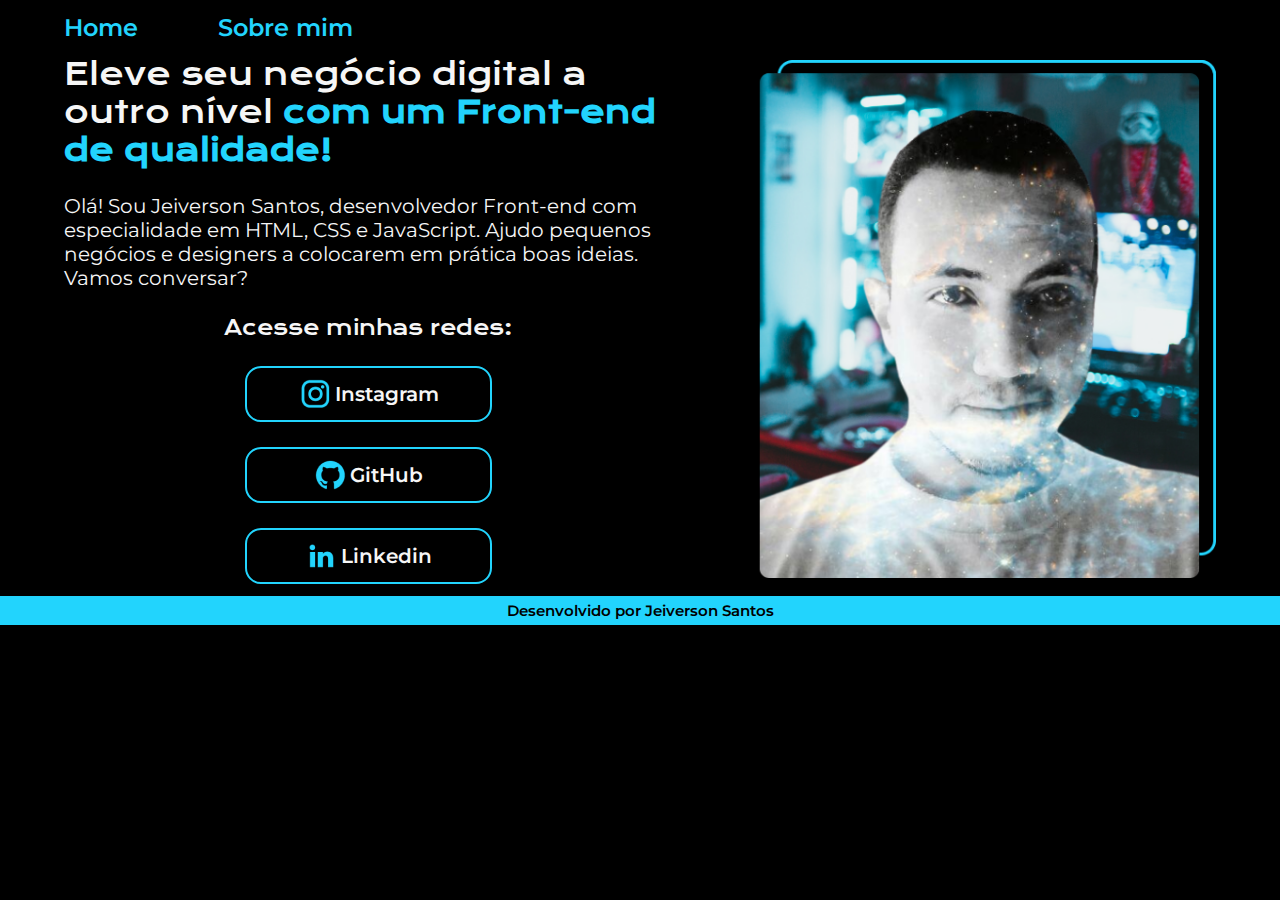
<file: index.html>
<!DOCTYPE html>
<html lang="pt-br">
<head>
    <meta charset="UTF-8">
    <meta http-equiv="X-UA-Compatible" content="IE=edge">
    <meta name="viewport" content="width=device-width, initial-scale=1.0">
    <title>Jeiverson Santos' page</title>
    <link rel="stylesheet" href="styles/style.css">
</head>
<body>

    <header class="cabecalho">
        <nav class="cabecalho__menu">
            <a class="cabecalho__menu_link" href="index.html">Home</a>
            <a class="cabecalho__menu_link" href="about.html">Sobre mim</a>
        </nav>
    </header>

    <main class="apresentacao">
        <section class="apresentacao__conteudo">
            <h1 class="apresentacao__conteudo__titulo">Eleve seu negócio digital a outro nível 
            <strong class="titulo-destaque">com um Front-end de qualidade!
            </strong></h1>
            <p class="apresentacao__conteudo__texto">Olá! Sou Jeiverson Santos, desenvolvedor 
            Front-end com especialidade em HTML, CSS e
            JavaScript. Ajudo pequenos negócios e designers a 
            colocarem em prática boas ideias. Vamos 
            conversar?</p>
            <div class="apresentacao__links">
                <h2 class="apresentacao__links__subtitulo">Acesse minhas redes:</h2>
                <a class="apresentacao__links__navegacao" href="https://www.instagram.com/jeiverson_christian/" target="_blank"> 
                    <img src="assets/instagram.png" alt="ícone do instagram"> Instagram
                </a>
                <a class="apresentacao__links__navegacao" href="https://github.com/JeiversonChristian" target="_blank">
                    <img src="assets/github.png" alt="ícone do github">
                    GitHub
                </a>
                <a class="apresentacao__links__navegacao" href="https://www.linkedin.com/in/jeiverson-christian/" target="_blank">
                    <img src="assets/linkedin.png" alt="ícone do linkedin">
                    Linkedin
                </a>
            </div>
        </section>
        <img class="apresentacao__imagem" src="assets/jeiverson_santos_imagem.png" alt="Foto de Jeiverson Santos">
    </main>

    <footer class="rodape">
        <p>Desenvolvido por Jeiverson Santos</p>
    </footer>  

</body>
</html>
</file>
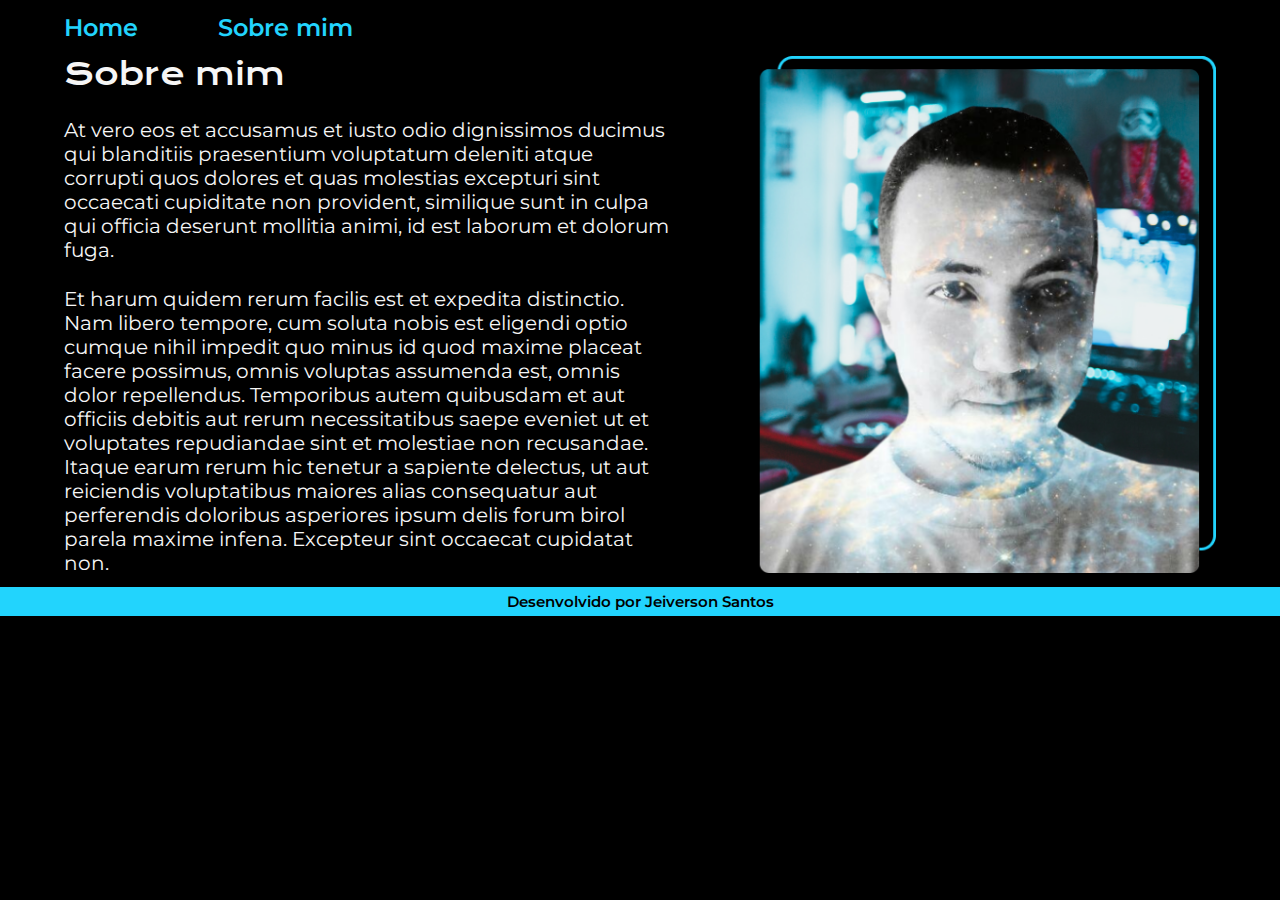
<file: about.html>
<!DOCTYPE html>
<html lang="pt-br">
<head>
    <meta charset="UTF-8">
    <meta name="viewport" content="width=device-width, initial-scale=1.0">
    <title>Sobre mim</title>
    <link rel="stylesheet" href="styles/style.css">
</head>
<body>

    <header class="cabecalho">
        <nav class="cabecalho__menu">
            <a class="cabecalho__menu_link" href="index.html">Home</a>
            <a class="cabecalho__menu_link" href="about.html">Sobre mim</a>
        </nav>
    </header>

    <main class="apresentacao">
        <section class="apresentacao__conteudo">
            <h1 class="apresentacao__conteudo__titulo">Sobre mim</h1>
            <p class="apresentacao__conteudo__texto">At vero eos et accusamus et iusto odio dignissimos ducimus qui blanditiis praesentium voluptatum deleniti atque corrupti quos dolores et quas molestias excepturi sint occaecati cupiditate non provident, similique sunt in culpa qui officia deserunt mollitia animi, id est laborum et dolorum fuga.</p>
            <p class="apresentacao__conteudo__texto">Et harum quidem rerum facilis est et expedita distinctio. Nam libero tempore, cum soluta nobis est eligendi optio cumque nihil impedit quo minus id quod maxime placeat facere possimus, omnis voluptas assumenda est, omnis dolor repellendus. Temporibus autem quibusdam et aut officiis debitis aut rerum necessitatibus saepe eveniet ut et voluptates repudiandae sint et molestiae non recusandae. Itaque earum rerum hic tenetur a sapiente delectus, ut aut reiciendis voluptatibus maiores alias consequatur aut perferendis doloribus asperiores ipsum delis forum birol parela maxime infena. Excepteur sint occaecat cupidatat non.</p>
        </section>
        <img class="apresentacao__imagem" src="assets/jeiverson_santos_imagem.png" alt="Foto de Jeiverson Santos">
    </main>

    <footer class="rodape">
        <p>Desenvolvido por Jeiverson Santos</p>
    </footer>

</body>
</html>
</file>
<file: styles/style.css>
@import url('https://fonts.googleapis.com/css2?family=Krona+One&display=swap');
@import url('https://fonts.googleapis.com/css2?family=Montserrat:ital,wght@0,100..900;1,100..900&display=swap');

:root{
    --cor-primaria: #000000;
    --cor-secundaria: #F6F6F6;
    --cor-terciaria: #22D4FD;
    --cor-hover: #272727;
    --fonte-primaria: "Krona One", sans-serif;
    --fonte-secundaria: "Montserrat", sans-serif;
}

*{
    margin: 0;
    padding: 0;
}

body{
    /* height: 100vh; */
    box-sizing: border-box;
    background-color: var(--cor-primaria);
    color: var(--cor-secundaria);
}

.cabecalho{
    padding: 1% 0 0 5%;
}

.cabecalho__menu{
    display: flex;
    gap: 80px;
}

.cabecalho__menu_link{
    font-family: var(--fonte-secundaria);
    font-weight: 600;
    font-size: 1.5rem;
    text-decoration: none;
    color: var(--cor-terciaria);
}

.apresentacao{
    padding: 1% 5%;
    display: flex;
    align-items: center;
    justify-content: space-between;
    gap: 82px;
}

.apresentacao__conteudo{
    width: 60%;
    display: flex;
    flex-direction: column;
    gap: 25px;
}

.apresentacao__conteudo__titulo{
    /* 16px = 1rem */
    font-size: 1.875rem; /* 30px = (30/16)rem = 1,875rem */
    font-family: var(--fonte-primaria);
    font-weight: 400;
    font-style: normal;
}

.titulo-destaque{
    color: var(--cor-terciaria);
}

.apresentacao__conteudo__texto{
    font-size: 1.25rem;
    font-family: var(--fonte-secundaria);
    font-weight: 400;
    font-style: normal;
}

.apresentacao__links{
    display: flex;
    flex-direction: column;
    justify-content: space-between;
    align-items: center;
    gap: 25px;
}

.apresentacao__links__subtitulo{
    font-size: 1.25rem;
    font-family: var(--fonte-primaria);
    font-weight: 400;
    font-style: normal;
}

.apresentacao__links__navegacao{
    /* Ctrl + k + c --> atalho para comentar */
    /* background-color: #22D4FD; */
    display: flex;
    justify-content: center;
    align-items: center;
    gap: 3px;
    border: 2px solid var(--cor-terciaria);
    border-radius: 8px;
    width: 40%;
    text-align: center;
    border-radius: 16px;
    font-size: 1.25rem;
    padding: 10px 0;
    text-decoration: none;
    color: var(--cor-secundaria);
    font-family: var(--fonte-secundaria);
    font-weight: 600;
}

.apresentacao__links__navegacao:hover{
    background-color: var(--cor-hover);
}

.apresentacao__imagem{
    width: 40%; /* porcentagem relativa ao elemento pai */
}

.rodape{
    color: var(--cor-primaria);
    background-color: var(--cor-terciaria);
    padding: 5px;
    text-align: center;
    font-family: var(--fonte-secundaria);
    font-weight: 600;
    font-size: 0.9375rem;
}

@media (max-width:1200px) {

    .cabecalho{
        padding: 3%;
    }

    .cabecalho__menu{
        justify-content: center;
    }

    .apresentacao{
        flex-direction: column-reverse;
        padding: 2% 20%;
    }

    .apresentacao__conteudo{
        width: auto;
    }
}

@media (max-width:700px) {
    .apresentacao{
        gap: 40px;
    }

    .apresentacao__links__navegacao{
        width: 150px;
    }

    .apresentacao__imagem{
        width: 70%;
    }

    .apresentacao__conteudo__titulo{
        font-size: 1.5rem;
    }

    .apresentacao__conteudo__texto{
        font-size: 0.9rem;
    }
}
</file>
